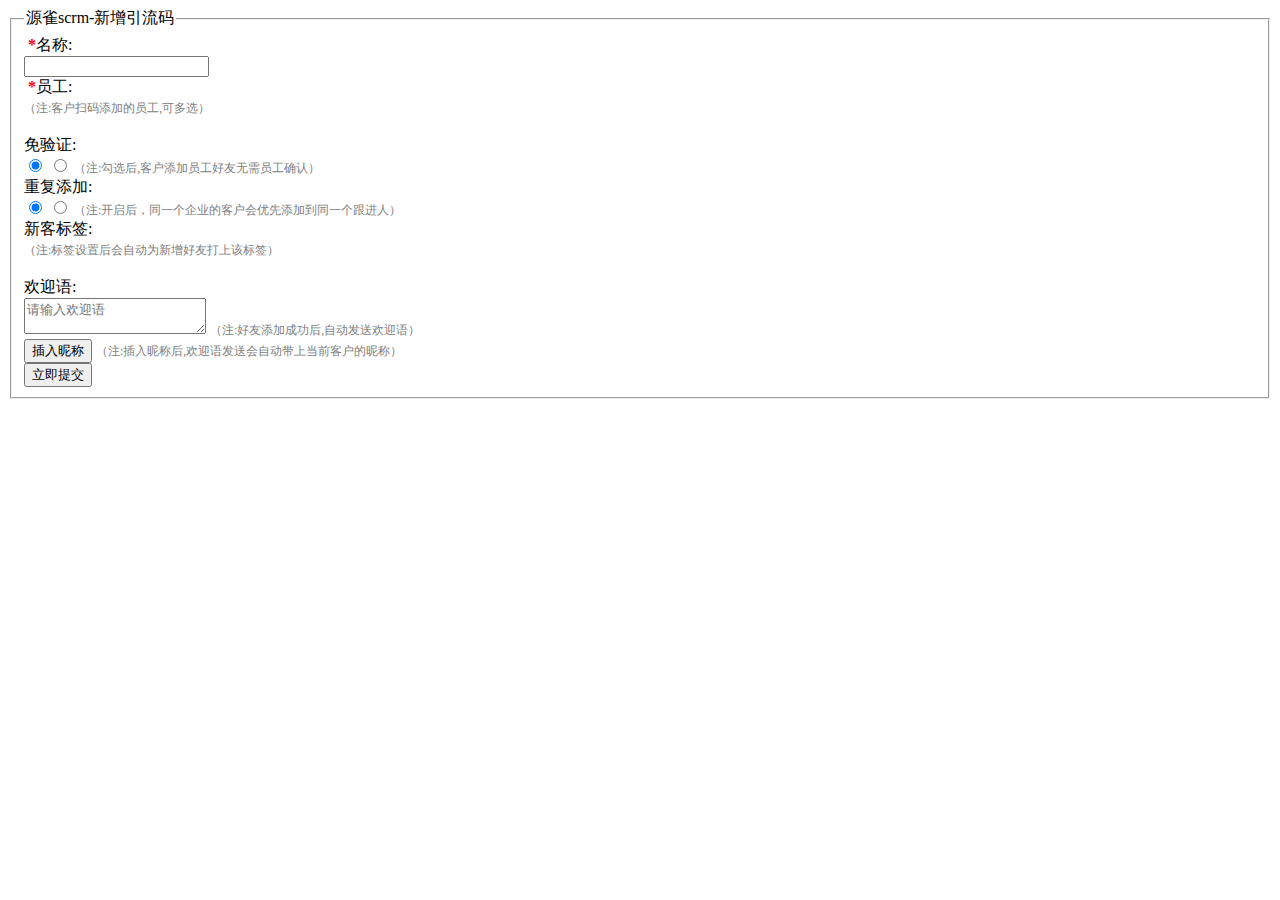
<file: src/main/resources/templates/add.html>
<!DOCTYPE html>
<html>
<head>
    <meta charset="utf-8">
    <meta name="viewport" content="width=device-width, initial-scale=1, maximum-scale=1">
    <title>源雀scrm-企微活码</title>
    <base th:href="@{/static/}" />
    <link rel="icon" th:href="@{/img/iyque.png}" type="image/png">
    <link rel="stylesheet" th:href="@{/layui/css/layui.css}">
    <script type="text/javascript" th:inline="javascript">
        /*<![CDATA[*/
        var baseUrl = /*[[@{/}]]*/;
        /*]]>*/
    </script>
</head>
<body>
<div class="layui-container">
    <div class="layui-row">
        <div class="layui-col-md12">
            <fieldset class="layui-elem-field layui-field-title">
                <legend>源雀scrm-新增引流码</legend>
                <div class="layui-field-box">
                    <form class="layui-form" action="">
                        <div class="layui-form-item">
                            <label class="layui-form-label"> <span class="required">*</span>名称:</label>
                            <div class="layui-input-block">
                                <input type="text" name="codeName" required  lay-verify="required"  autocomplete="off" class="layui-input">
                            </div>
                        </div>
                        <div class="layui-form-item">
                            <label class="layui-form-label"><span class="required">*</span>员工:</label>
                            <div class="layui-input-block">
                                <div id="userSelect"></div>
                                <span class="gray-tip">（注:客户扫码添加的员工,可多选）</span>
                                <br/>
                                <span class="gray-tip" id="userTipMsg" style="color: red;"></span>
                            </div>

                        </div>
                        <div class="layui-form-item">
                            <label class="layui-form-label">免验证:</label>
                            <div class="layui-input-block">
                                <input type="radio" name="skipVerify" value="true" title="是" checked>
                                <input type="radio" name="skipVerify" value="false" title="否">
                                <span class="gray-tip">（注:勾选后,客户添加员工好友无需员工确认）</span>
                            </div>
                        </div>
                        <div class="layui-form-item">
                            <label class="layui-form-label">重复添加:</label>
                            <div class="layui-input-block">
                                <input type="radio" name="isExclusive" value="true" title="是" checked>
                                <input type="radio" name="isExclusive" value="false" title="否">
                                <span class="gray-tip">（注:开启后，同一个企业的客户会优先添加到同一个跟进人）</span>
                            </div>
                        </div>

                        <div class="layui-form-item">
                            <label class="layui-form-label">新客标签:</label>
                            <div class="layui-input-block">
                                <div id="tagSelect"></div>
                                <span class="gray-tip">（注:标签设置后会自动为新增好友打上该标签）</span>
                                <br/>
                                <span class="gray-tip" id="tagTipMsg" style="color: red;"></span>
                            </div>
                        </div>

                        <div class="layui-form-item layui-form-text">
                            <label class="layui-form-label">欢迎语:</label>
                            <div class="layui-input-block">
                                <textarea id="weclomeMsg" name="weclomeMsg" placeholder="请输入欢迎语" class="layui-textarea"></textarea>
                                <span class="gray-tip">（注:好友添加成功后,自动发送欢迎语）</span>
                            </div>
                        </div>
                        <div class="layui-form-item">
                            <div class="layui-input-block">
                                <button class="layui-btn layui-btn-primary layui-btn-sm" onclick="addNickname(event)">插入昵称</button>
                                <span class="gray-tip">（注:插入昵称后,欢迎语发送会自动带上当前客户的昵称）</span>
                            </div>
                        </div>
                        <div class="layui-form-item">
                            <div class="layui-input-block">
                                <button class="layui-btn" lay-submit lay-filter="formDemo">立即提交</button>
                            </div>
                        </div>



                    </form>
                </div>
            </fieldset>
        </div>
    </div>
</div>


<style>
    .gray-tip {
        color: gray;
        font-size: 12px;
        margin-right: 5px;
    }
    .required {
        color: red; /* 可以选择你想要的颜色 */
        font-weight: bold; /* 可选，使其更突出 */
        margin-left: 4px; /* 适当的间距，使其与 label 元素分开 */
    }

    .layui-form-radio > i:hover, .layui-form-radioed > i {
        color: #9553FE;
    }
    element.style {
        color: #9553FE;
        border: none;
    }
</style>
<!-- 你的HTML代码 -->
<script th:src="@{/layui/layui.js}"></script>
<script th:src="@{/layui/xmSelect/xm-select.js}"></script>
<script th:src="@{/js/tokenStorage.js}"></script>
<script>


// xmSelect相关文档 https://blog.csdn.net/L_YouUi/article/details/138808993
    var tagSelect = xmSelect.render({
        // 这里绑定css选择器
        el: '#tagSelect',
        toolbar: {//工具条,全选,清空,反选,自定义
            show: true,
            list: [
                'CLEAR'
            ]
        },
        filterable: true,//搜索功能
        autoRow: true,//选项过多,自动换行
        // 渲染的数据
        data: [
        ],
    })


    var userSelect = xmSelect.render({
        // 这里绑定css选择器
        el: '#userSelect',
        toolbar: {//工具条,全选,清空,反选,自定义
            show: true,
            list: [
                'CLEAR'
            ]
        },
        layVerify: 'required',
        filterable: true,//搜索功能
        autoRow: true,//选项过多,自动换行
        max:100,
        // 渲染的数据
        data: [
        ],
    })

layui.use(['form','jquery'], function(){
    var form = layui.form;
    var $ = layui.jquery;


    //获取员工
    $.ajax({
        url: baseUrl+'iYqueUser/findIYqueUser',
        type: 'GET',
        success: function (data) {

            console.log(data.data)
            if (data.code === 200) {
                $("#userTipMsg").text("员工获取成功");
                console.log("请求成功，返回数据：", data);


                userSelect.update({data: data.data.map(function (item) {
                        return {
                            name: item.name,
                            value: item.userId
                        };
                    })})



            } else {
                $("#userTipMsg").text("员工获取失败【"+data.msg+"】");
            }
        },
        error: function (xhr, textStatus, errorThrown) {
            $("#userTipMsg").text('请求失败，错误信息：' + textStatus + ' ' + errorThrown);
        }
    });


    //获取标签
    $.ajax({
        url: baseUrl+'iYqueTag/findIYqueTag',
        type: 'GET',
        success: function (data) {

            console.log(data)
            if (data.code === 200) {
                $("#tagTipMsg").text("标签获取成功");
                console.log("请求成功，返回数据：", data);
                tagSelect.update({data: data.data.map(function (item) {
                        return {
                            name: item.name,
                            value: item.id
                        };
                    })})
            } else {
                $("#tagTipMsg").text("标签获取失败【"+data.msg+"】");
            }
        },
        error: function (xhr, textStatus, errorThrown) {
            $("#tagTipMsg").text('请求失败，错误信息：' + textStatus + ' ' + errorThrown);
        }
    });




    //监听提交
    form.on('submit(formDemo)', function(data){
        var data={
            codeName:data.field.codeName,
            userId: userSelect.getValue().length > 0?userSelect.getValue().map(user => user.value).join(','):null,
            userName: userSelect.getValue().length > 0?userSelect.getValue().map(user => user.name).join(','):null,
            tagId: tagSelect.getValue().length > 0?tagSelect.getValue().map(user => user.value).join(','):null,
            skipVerify:data.field.skipVerify,
            isExclusive:data.field.isExclusive,
            tagName: tagSelect.getValue().length > 0?tagSelect.getValue().map(user => user.name).join(','):null,
            weclomeMsg:data.field.weclomeMsg,
        }
        console.log(data)
        $.ajax({
            url: baseUrl+'iyQue/save', // 替换为你的API地址
            type: 'POST',
            data:JSON.stringify(data),
            contentType: 'application/json',
            success: function(response) {
                // 关闭弹出层
                var index = parent.layer.getFrameIndex(window.name); // 获取当前iframe层的索引
                parent.layer.close(index); // 关闭当前iframe层
            },
            error: function(xhr, textStatus, errorThrown) {
                layer.msg('POST请求失败：' + textStatus + ' ' + errorThrown);
            }
        });
        return false;
    });
});


//插入昵称
function addNickname(event){
    event.preventDefault(); // 阻止默认行为（尽管在这里可能不是必需的）
    event.stopPropagation(); // 阻止事件冒泡（通常也不是必需的，但以防万一

    // 获取textarea的当前值
    var currentValue =  layui.jquery('textarea[name="weclomeMsg"]').val();
    // 添加新的内容到当前值的后面
    var newContent = '$客户昵称$'; // 你要添加的新内容
    layui.jquery('textarea[name="weclomeMsg"]').val(currentValue + newContent);


}


</script>
</body>
</html>
</file>
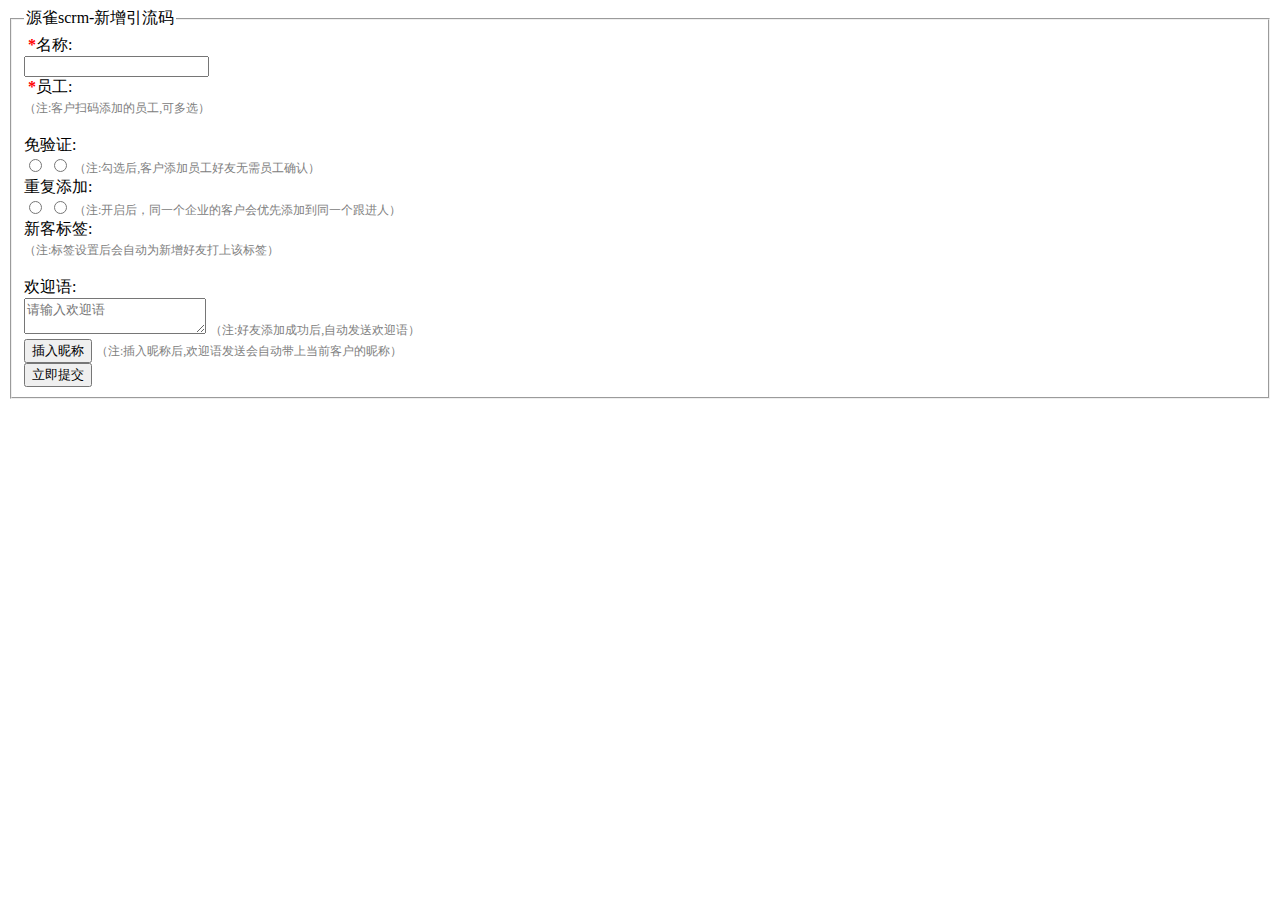
<file: src/main/resources/templates/edit.html>
<!DOCTYPE html>
<html>
<head>
    <meta charset="utf-8">
    <meta name="viewport" content="width=device-width, initial-scale=1, maximum-scale=1">
    <title>源雀scrm-企微活码</title>
    <base th:href="@{/static/}" />
    <link rel="icon" th:href="@{/img/iyque.png}" type="image/png">
    <link rel="stylesheet" th:href="@{/layui/css/layui.css}">
    <script type="text/javascript" th:inline="javascript">
        /*<![CDATA[*/
        var baseUrl = /*[[@{/}]]*/;
        /*]]>*/
    </script>
</head>
<body>
<div class="layui-container">
    <div class="layui-row">
        <div class="layui-col-md12">
            <fieldset class="layui-elem-field layui-field-title">
                <legend>源雀scrm-新增引流码</legend>
                <div class="layui-field-box">


                    <form class="layui-form">

                        <input  type="text" name="id" th:value="${iYqueUserCode.id}" style="display: none">
                        <input  type="text"  id="iYqueUserCodeUserId" th:value="${iYqueUserCode.userId}" style="display: none">
                        <input  type="text" id="iYqueUserCodeTagId" th:value="${iYqueUserCode.tagId}" style="display: none">

                        <div class="layui-form-item">
                            <label class="layui-form-label"><span class="required">*</span>名称:</label>
                            <div class="layui-input-block">
                                <input type="text" name="codeName" th:value="${iYqueUserCode.codeName}" required  lay-verify="required"  autocomplete="off" class="layui-input">
                            </div>
                        </div>
                        <div class="layui-form-item">
                            <label class="layui-form-label"><span class="required">*</span>员工:</label>
                            <div class="layui-input-block">
                                <div id="userSelect"></div>
                                <span class="gray-tip">（注:客户扫码添加的员工,可多选）</span>
                                <br/>
                                <span class="gray-tip" id="userTipMsg" style="color: red;"></span>
                            </div>

                        </div>
                        <div class="layui-form-item">
                            <label class="layui-form-label">免验证:</label>
                            <div class="layui-input-block">
                                <input type="radio" name="skipVerify" value="true" title="是" th:checked="${iYqueUserCode.skipVerify == true}">
                                <input type="radio" name="skipVerify" value="false" title="否" th:checked="${iYqueUserCode.skipVerify == false}">
                                <span class="gray-tip">（注:勾选后,客户添加员工好友无需员工确认）</span>
                            </div>
                        </div>
                        <div class="layui-form-item">
                            <label class="layui-form-label">重复添加:</label>
                            <div class="layui-input-block">
                                <input type="radio" name="isExclusive" value="true" title="是" th:checked="${iYqueUserCode.isExclusive == true}">
                                <input type="radio" name="isExclusive" value="false" title="否" th:checked="${iYqueUserCode.isExclusive == false}">
                                <span class="gray-tip">（注:开启后，同一个企业的客户会优先添加到同一个跟进人）</span>
                            </div>
                        </div>

                        <div class="layui-form-item">
                            <label class="layui-form-label">新客标签:</label>
                            <div class="layui-input-block">
                                <div id="tagSelect"></div>
                                <span class="gray-tip">（注:标签设置后会自动为新增好友打上该标签）</span>
                                <br/>
                                <span class="gray-tip" id="tagTipMsg" style="color: red;"></span>
                            </div>
                        </div>

                        <div class="layui-form-item layui-form-text">
                            <label class="layui-form-label">欢迎语:</label>
                            <div class="layui-input-block">
                                <textarea name="weclomeMsg" th:text="${iYqueUserCode.weclomeMsg}" placeholder="请输入欢迎语" class="layui-textarea"></textarea>
                                <span class="gray-tip">（注:好友添加成功后,自动发送欢迎语）</span>
                            </div>
                        </div>
                        <div class="layui-form-item">
                            <div class="layui-input-block">
                                <button class="layui-btn layui-btn-primary layui-btn-sm" onclick="addNickname(event)">插入昵称</button>
                                <span class="gray-tip">（注:插入昵称后,欢迎语发送会自动带上当前客户的昵称）</span>
                            </div>
                        </div>
                        <div class="layui-form-item">
                            <div class="layui-input-block">
                                <button class="layui-btn" lay-submit lay-filter="formDemo">立即提交</button>
<!--                                <button type="reset" class="layui-btn layui-btn-primary">重置</button>-->
                            </div>
                        </div>
                    </form>


                </div>
            </fieldset>
        </div>
    </div>
</div>


<style>
    .gray-tip {
        color: gray;
        font-size: 12px;
        margin-right: 5px;
    }
    .required {
        color: red; /* 可以选择你想要的颜色 */
        font-weight: bold; /* 可选，使其更突出 */
        margin-left: 4px; /* 适当的间距，使其与 label 元素分开 */
    }
    .layui-form-radio > i:hover, .layui-form-radioed > i {
        color: #9553FE;
    }
</style>
<!-- 你的HTML代码 -->
<script th:src="@{/layui/layui.js}"></script>
<script th:src="@{/layui/xmSelect/xm-select.js}"></script>
<script th:src="@{/js/tokenStorage.js}"></script>
<script type="text/html" id="userCodeInfo">


</script>
<script>


    // xmSelect相关文档 https://blog.csdn.net/L_YouUi/article/details/138808993
    var tagSelect = xmSelect.render({
        // 这里绑定css选择器
        el: '#tagSelect',
        toolbar: {//工具条,全选,清空,反选,自定义
            show: true,
            list: [
                'CLEAR'
            ]
        },
        filterable: true,//搜索功能
        autoRow: true,//选项过多,自动换行
        // 渲染的数据
        data: [
        ],
    })


    var userSelect = xmSelect.render({
        // 这里绑定css选择器
        el: '#userSelect',
        toolbar: {//工具条,全选,清空,反选,自定义
            show: true,
            list: [
                'CLEAR'
            ]
        },
        filterable: true,//搜索功能
        layVerify: 'required',
        autoRow: true,//选项过多,自动换行
        max:100,
        // 渲染的数据
        data: [
        ],
    })

    layui.use(['form','jquery'], function(){
        var form = layui.form;
        var $ = layui.jquery;

        //获取员工
        $.ajax({
            url: baseUrl+'iYqueUser/findIYqueUser',
            type: 'GET',
            success: function (data) {

                console.log(data.data)
                if (data.code === 200) {
                    $("#userTipMsg").text("员工获取成功");
                    console.log("请求成功，返回数据：", data);


                    userSelect.update({

                        initValue: $("#iYqueUserCodeUserId").val().split(","),
                        data: data.data.map(function (item) {
                            return {
                                name: item.name,
                                value: item.userId
                            };
                        })})



                } else {
                    $("#userTipMsg").text("员工获取失败【"+data.msg+"】");
                }
            },
            error: function (xhr, textStatus, errorThrown) {
                $("#userTipMsg").text('请求失败，错误信息：' + textStatus + ' ' + errorThrown);
            }
        });


        //获取标签
        $.ajax({
            url: baseUrl+'iYqueTag/findIYqueTag',
            type: 'GET',
            success: function (data) {

                console.log(data)
                if (data.code === 200) {
                    $("#tagTipMsg").text("标签获取成功");
                    console.log("请求成功，返回数据：", data);
                    tagSelect.update({
                        initValue: $("#iYqueUserCodeTagId").val().split(","),
                        data: data.data.map(function (item) {
                            return {
                                name: item.name,
                                value: item.id
                            };
                        })})
                } else {
                    $("#tagTipMsg").text("标签获取失败【"+data.msg+"】");
                }
            },
            error: function (xhr, textStatus, errorThrown) {
                $("#tagTipMsg").text('请求失败，错误信息：' + textStatus + ' ' + errorThrown);
            }
        });






        //监听提交
        form.on('submit(formDemo)', function(data){
            var data={
                id:data.field.id,
                codeName:data.field.codeName,
                userId: userSelect.getValue().length > 0?userSelect.getValue().map(user => user.value).join(','):null,
                userName: userSelect.getValue().length > 0?userSelect.getValue().map(user => user.name).join(','):null,
                tagId: tagSelect.getValue().length > 0?tagSelect.getValue().map(user => user.value).join(','):null,
                skipVerify:data.field.skipVerify,
                isExclusive:data.field.isExclusive,
                tagName: tagSelect.getValue().length > 0?tagSelect.getValue().map(user => user.name).join(','):null,
                weclomeMsg:data.field.weclomeMsg,
            }
            console.log(data)
            $.ajax({
                url: baseUrl+'iyQue/update', // 替换为你的API地址
                type: 'POST',
                data:JSON.stringify(data),
                contentType: 'application/json',
                success: function(response) {
                    // 关闭弹出层
                    var index = parent.layer.getFrameIndex(window.name); // 获取当前iframe层的索引
                    parent.layer.close(index); // 关闭当前iframe层
                },
                error: function(xhr, textStatus, errorThrown) {
                    layer.msg('POST请求失败：' + textStatus + ' ' + errorThrown);
                }
            });
            return false;
        });
    });


    //插入昵称
    function addNickname(event){
        event.preventDefault(); // 阻止默认行为（尽管在这里可能不是必需的）
        event.stopPropagation(); // 阻止事件冒泡（通常也不是必需的，但以防万一

        // 获取textarea的当前值
        var currentValue =  layui.jquery('textarea[name="weclomeMsg"]').val();
        // 添加新的内容到当前值的后面
        var newContent = '$客户昵称$'; // 你要添加的新内容
        layui.jquery('textarea[name="weclomeMsg"]').val(currentValue + newContent);


    }

</script>
</body>
</html>
</file>
